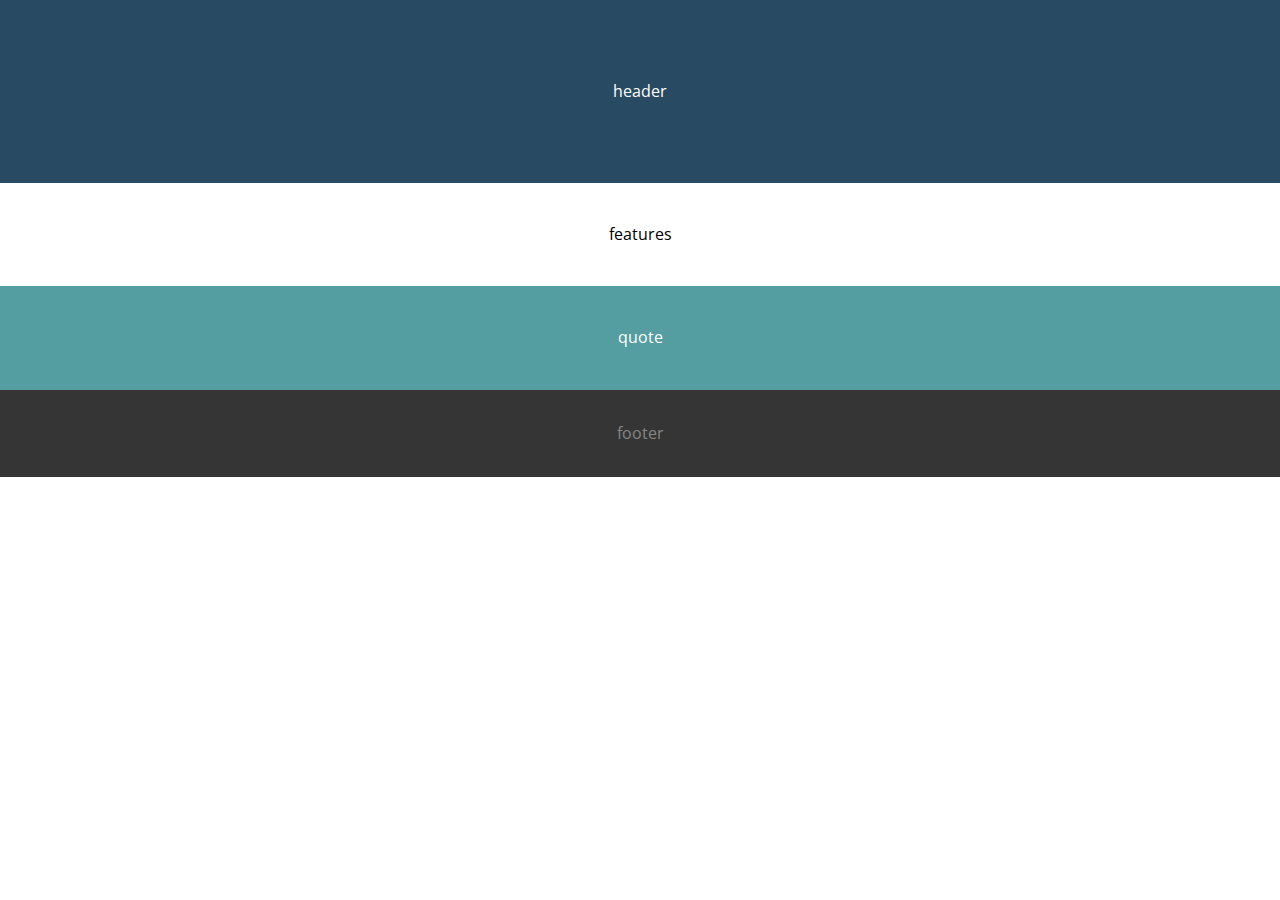
<file: 001_HTML_Structure/index.html>
<!DOCTYPE html>
<html>

<head>
    <title>My Landing Page</title>
    <link rel="stylesheet" type="text/css" href="style.css" />
</head>

<body>
    <header>
        header
    </header>
    <section class="features">
        features
    </section>

    <section class="quote">
        quote
    </section>
    <footer>
        footer
    </footer>
</body>

</html>
</file>
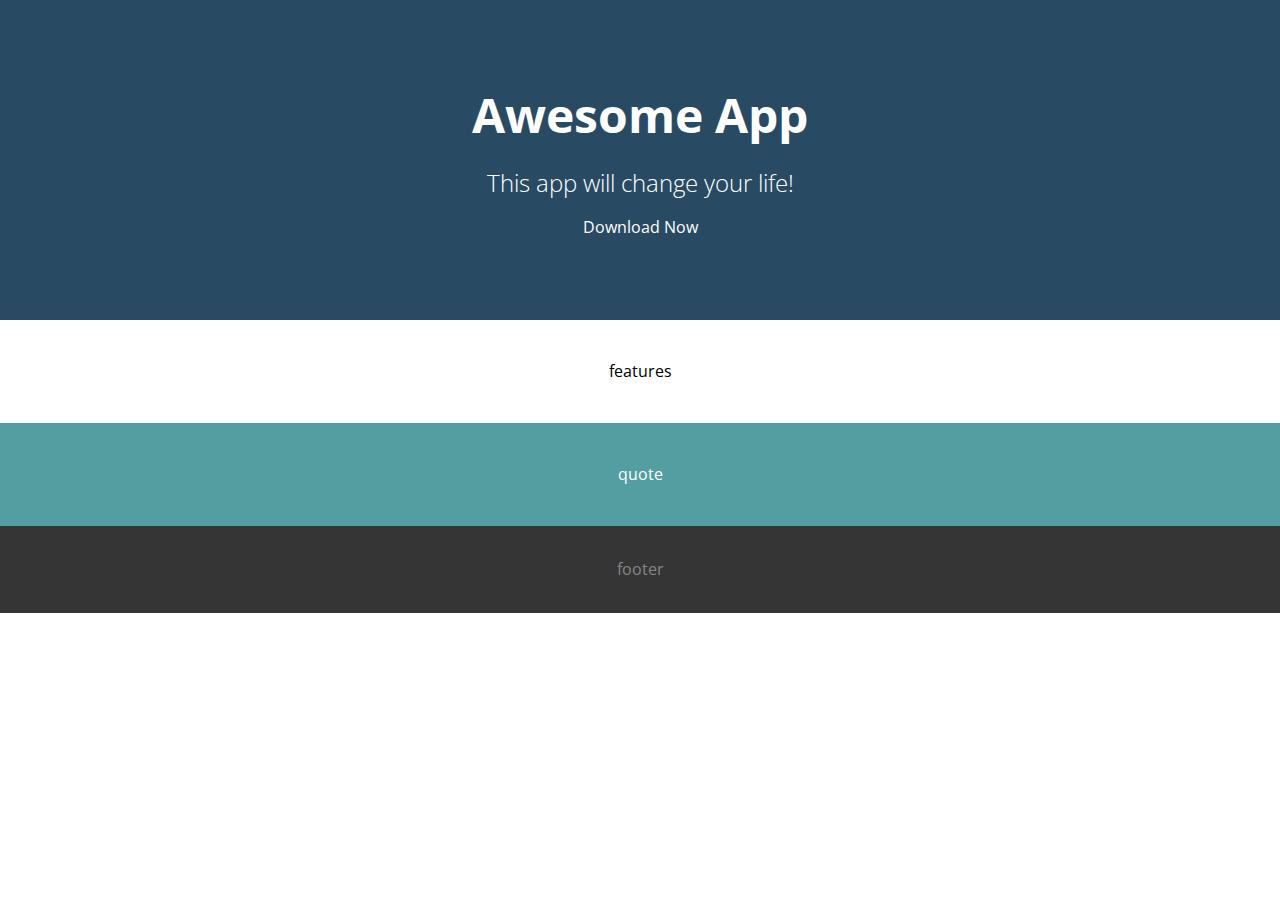
<file: 002_theHeader/index.html>
<!DOCTYPE html>
<html lang="en">

<head>
    <meta charset="UTF-8">
    <meta http-equiv="X-UA-Compatible" content="IE=edge">
    <meta name="viewport" content="width=device-width, initial-scale=1.0">
    <link rel="stylesheet" type="text/css" href="style.css">
    <title>My Landing Page</title>
</head>

<body>
    <header>
        <div class="container">
            <h1>Awesome App</h1>
            <h2>This app will change your life!</h2>
            <a class="btn">Download Now</a>
        </div>
    </header>

    <section class="features">
        features
    </section>

    <section class="quote">
        quote
    </section>
    <footer>
        footer
    </footer>
</body>

</html>
</file>
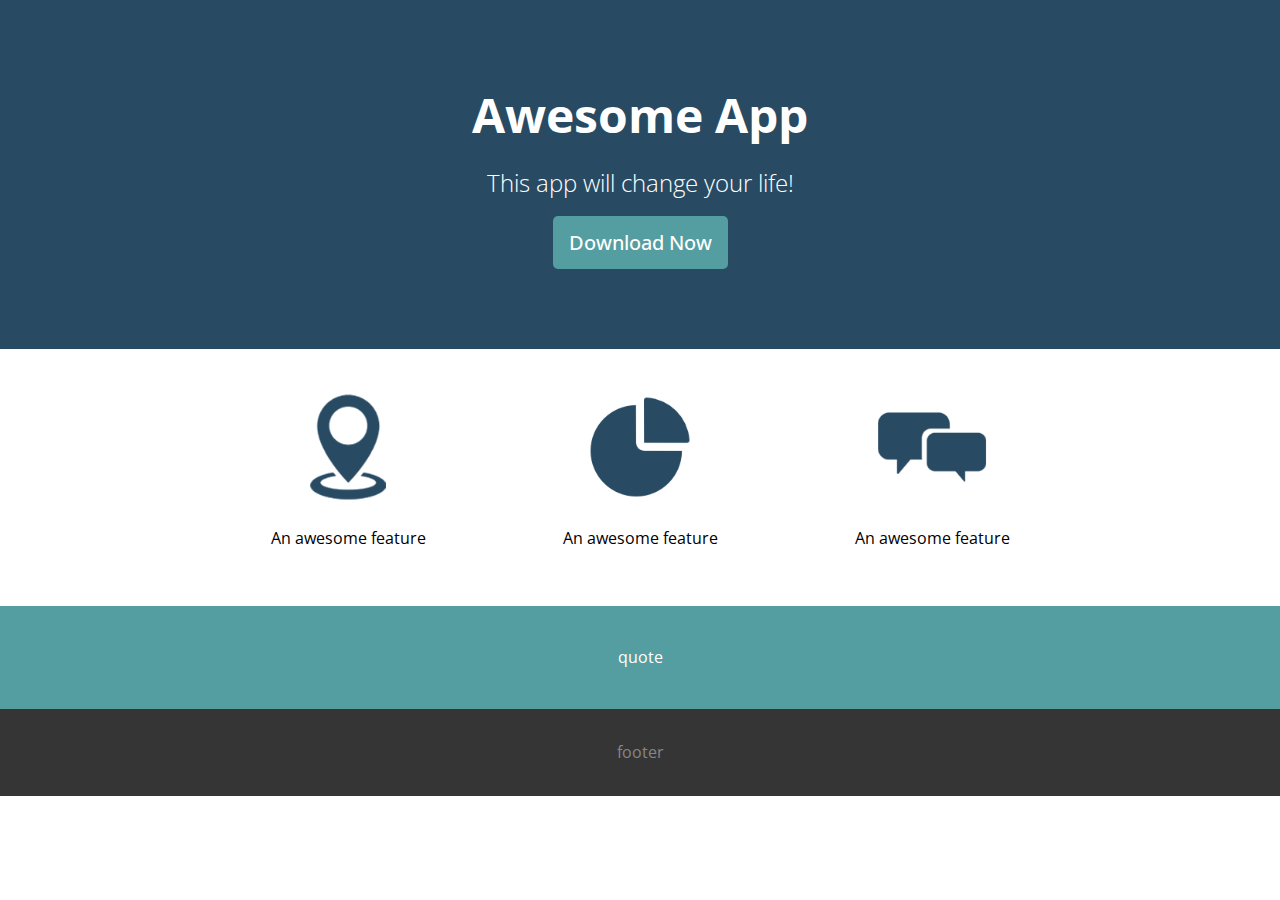
<file: 004_theFeaturesSection/index.html>
<!DOCTYPE html>
<html lang="en">

<head>
    <meta charset="UTF-8">
    <meta http-equiv="X-UA-Compatible" content="IE=edge">
    <meta name="viewport" content="width=device-width, initial-scale=1.0">
    <link rel="stylesheet" type="text/css" href="style.css">
    <title>004 the Features section</title>
</head>

<body>
    <header>
        <div class="container">
            <h1>Awesome App</h1>
            <h2>This app will change your life!</h2>
            <a class="btn">Download Now</a>
        </div>
    </header>

    <section class="features">
        <div class="container">
            <div class="feature">
                <img src="img/blue_pin.webp" alt="" />
                <p>An awesome feature</p>
            </div>
            <div class="feature">
                <img src="img/blue_chart.webp" alt="" />
                <p>An awesome feature</p>
            </div>
            <div class="feature">
                <img src="img/blue_msg.webp" alt="" />
                <p>An awesome feature</p>
            </div>
        </div>
    </section>

    <section class="quote">
        quote
    </section>
    <footer>
        footer
    </footer>
</body>

</html>
</file>
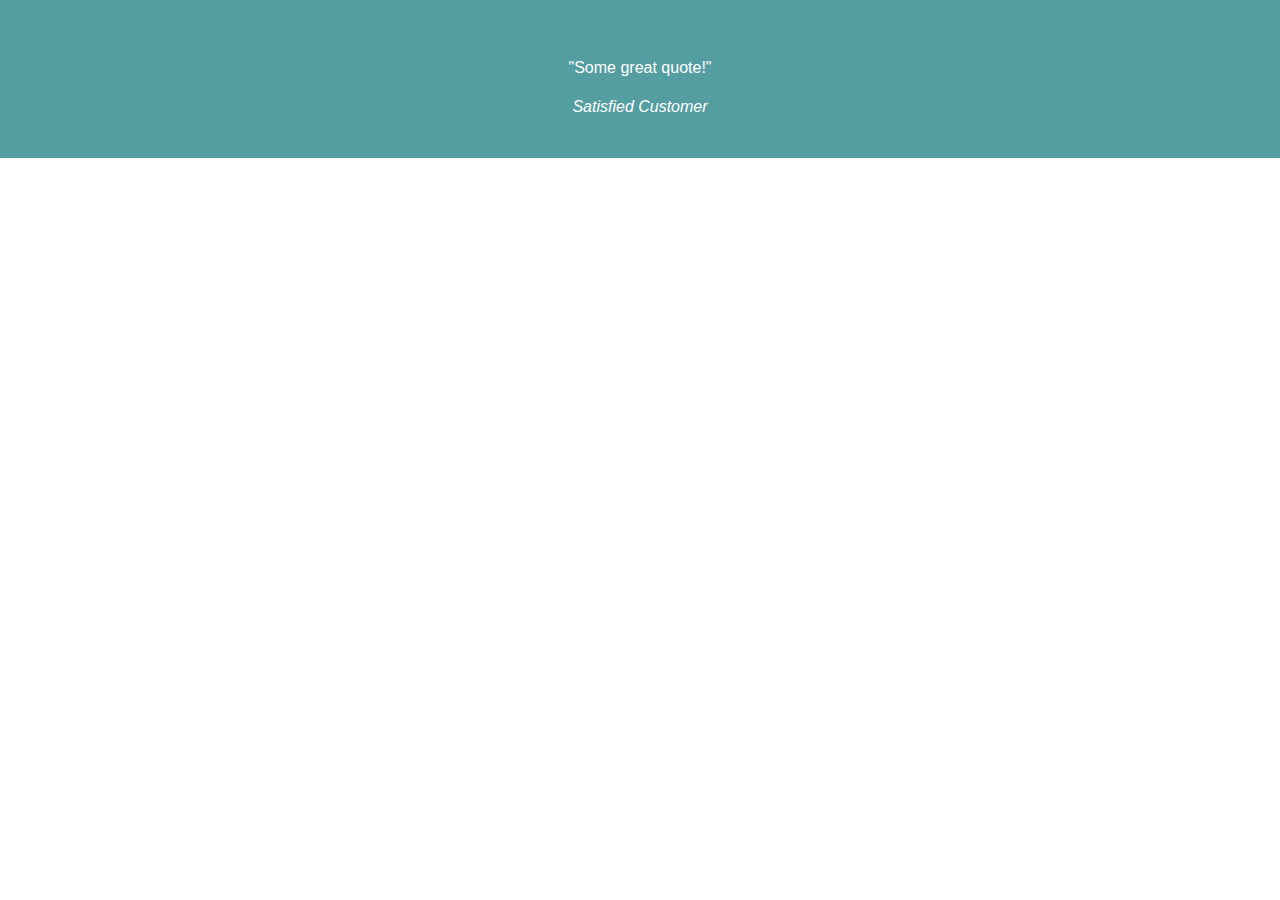
<file: 005_theQuoteSection/index.html>
<!DOCTYPE html>
<html lang="en">

<head>
    <meta charset="UTF-8">
    <meta http-equiv="X-UA-Compatible" content="IE=edge">
    <meta name="viewport" content="width=device-width, initial-scale=1.0">
    <link rel="stylesheet" type="text/css" href="style.css">
    <title>Document</title>
</head>

<body>

    <section class="quote">
        <blockquote class="container">
            <p>"Some great quote!"</p>
            <cite>Satisfied Customer</cite>
        </blockquote>

    </section>
</body>

</html>
</file>
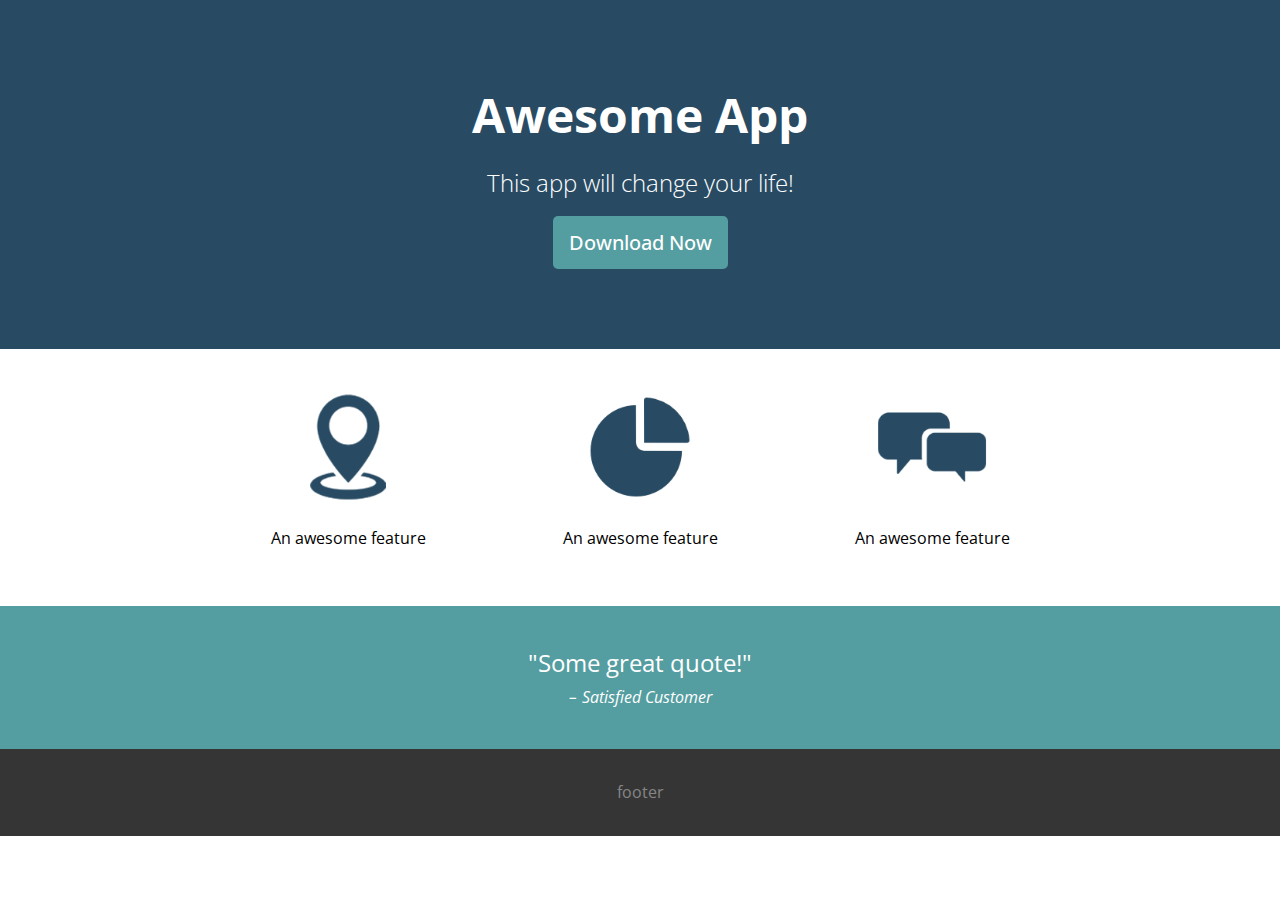
<file: 006theQuoteSection/index.html>
<!DOCTYPE html>
<html>

<head>
    <link rel="stylesheet" type="text/css" href="style.css">
    <title>My Landing Page</title>
</head>

<body>

    <header>
        <div class="container">
            <h1>Awesome App</h1>
            <h2>This app will change your life!</h2>
            <a class="btn">Download Now</a>
        </div>
    </header>

    <section class="features">
        <div class="container">
            <div class="feature">
                <img src="img/01.webp" alt="pin image" />
                <p>An awesome feature</p>
            </div>
            <div class="feature">
                <img src="img/02.webp" alt="graph image" />
                <p>An awesome feature</p>
            </div>
            <div class="feature">
                <img src="img/03.webp" alt="quote image" />
                <p>An awesome feature</p>
            </div>
        </div>
    </section>

    <section class="quote">
        <blockquote class="container">
            <p>"Some great quote!"</p>
            <cite>Satisfied Customer
            </cite>
        </blockquote>
    </section>

    <footer>
        footer
    </footer>
</body>

</html>
</file>
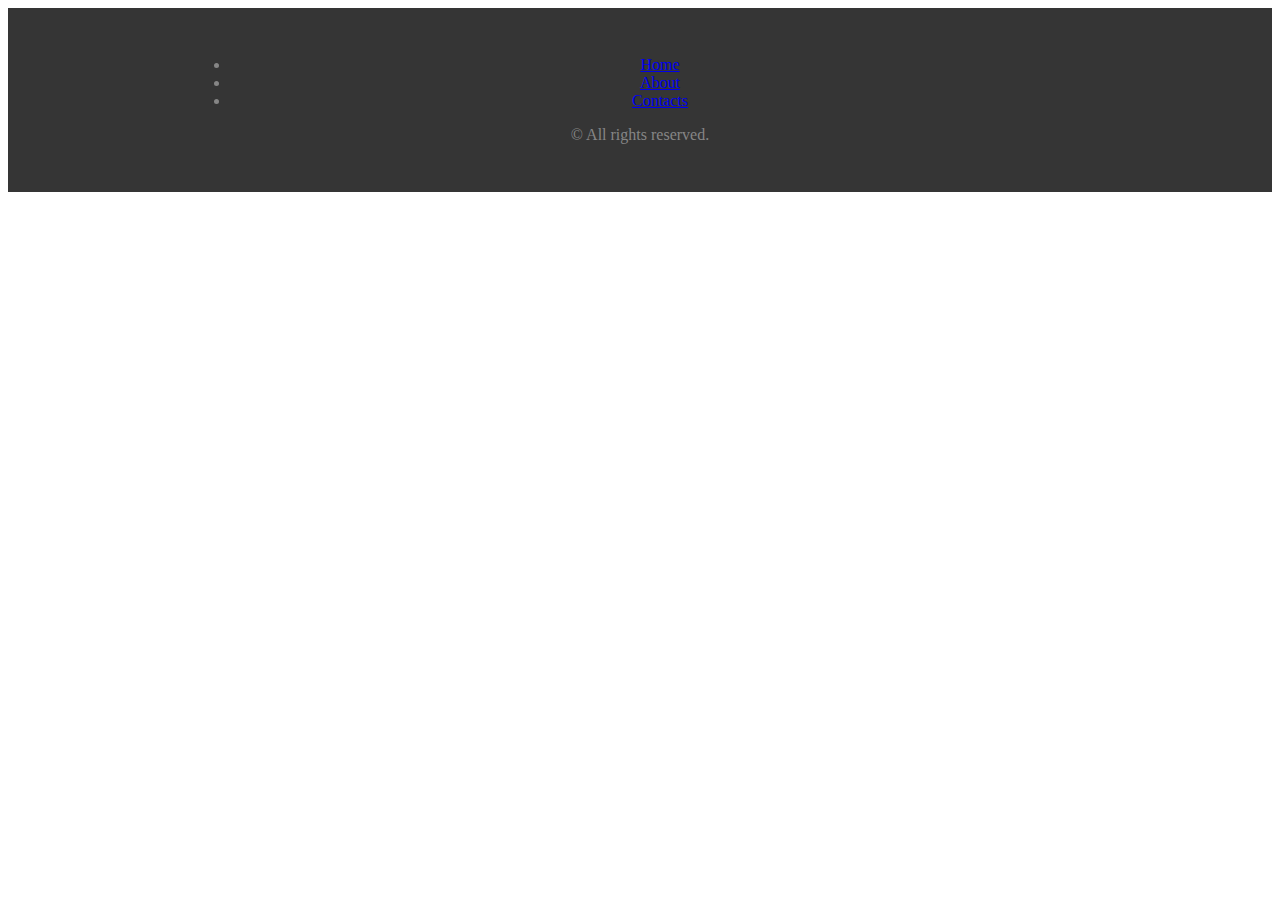
<file: 007_theFooterSection/index.html>
<!DOCTYPE html>
<html lang="en">

<head>
    <meta charset="UTF-8">
    <meta http-equiv="X-UA-Compatible" content="IE=edge">
    <meta name="viewport" content="width=device-width, initial-scale=1.0">
    <link rel="stylesheet" type="text/css" href="style.css">
    <title>007 Building the Footer</title>
</head>

<body>
    <footer>
        <div class="container">
          <ul>
            <li><a href="#">Home</a></li>
            <li><a href="#">About</a></li>
            <li><a href="#">Contacts</a></li>
          </ul>
          <p>&copy; All rights reserved.</p>
        </div>
      </footer> 
</body>

</html>
</file>
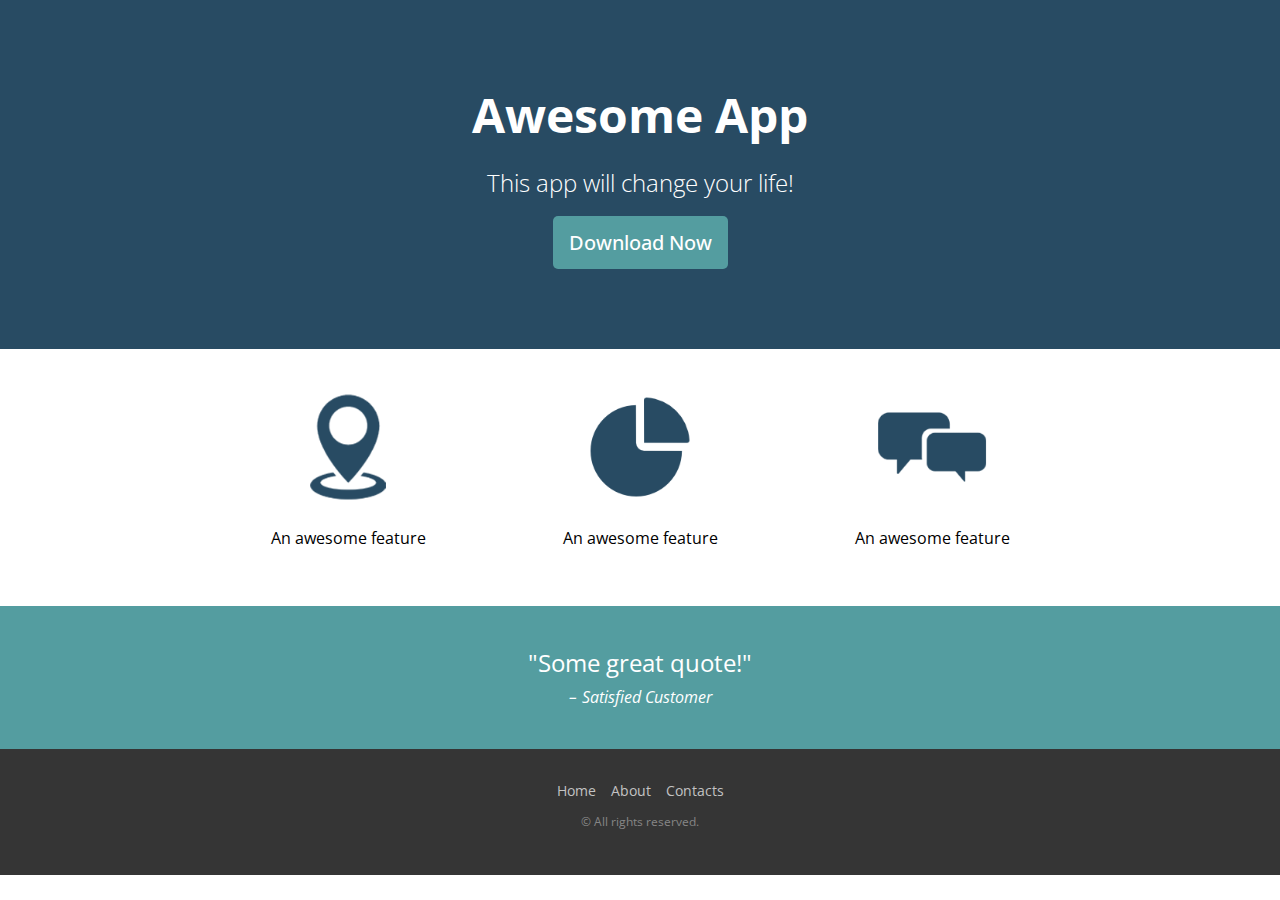
<file: 008_theFooterSection2/index.html>
<!DOCTYPE html>
<html>

<head>
    <link rel="stylesheet" type="text/css" href="style.css">
    <title>My Landing Page</title>
</head>

<body>

    <header>
        <div class="container">
            <h1>Awesome App</h1>
            <h2>This app will change your life!</h2>
            <a class="btn">Download Now</a>
        </div>
    </header>

    <section class="features">
        <div class="container">
            <div class="feature">
                <img src="img/01.webp" alt="" />
                <p>An awesome feature</p>
            </div>
            <div class="feature">
                <img src="img/02.webp" alt="" />
                <p>An awesome feature</p>
            </div>
            <div class="feature">
                <img src="img/03.webp" alt="" />
                <p>An awesome feature</p>
            </div>
        </div>
    </section>

    <section class="quote">
        <blockquote class="container">
            <p>"Some great quote!"</p>
            <cite>Satisfied Customer
            </cite>
        </blockquote>
    </section>

    <footer>
        <div class="container">
            <ul>
                <li><a href="#">Home</a></li>
                <li><a href="#">About</a></li>
                <li><a href="#">Contacts</a></li>
            </ul>
            <p>&copy; All rights reserved.</p>
        </div>
    </footer>
</body>

</html>
</file>
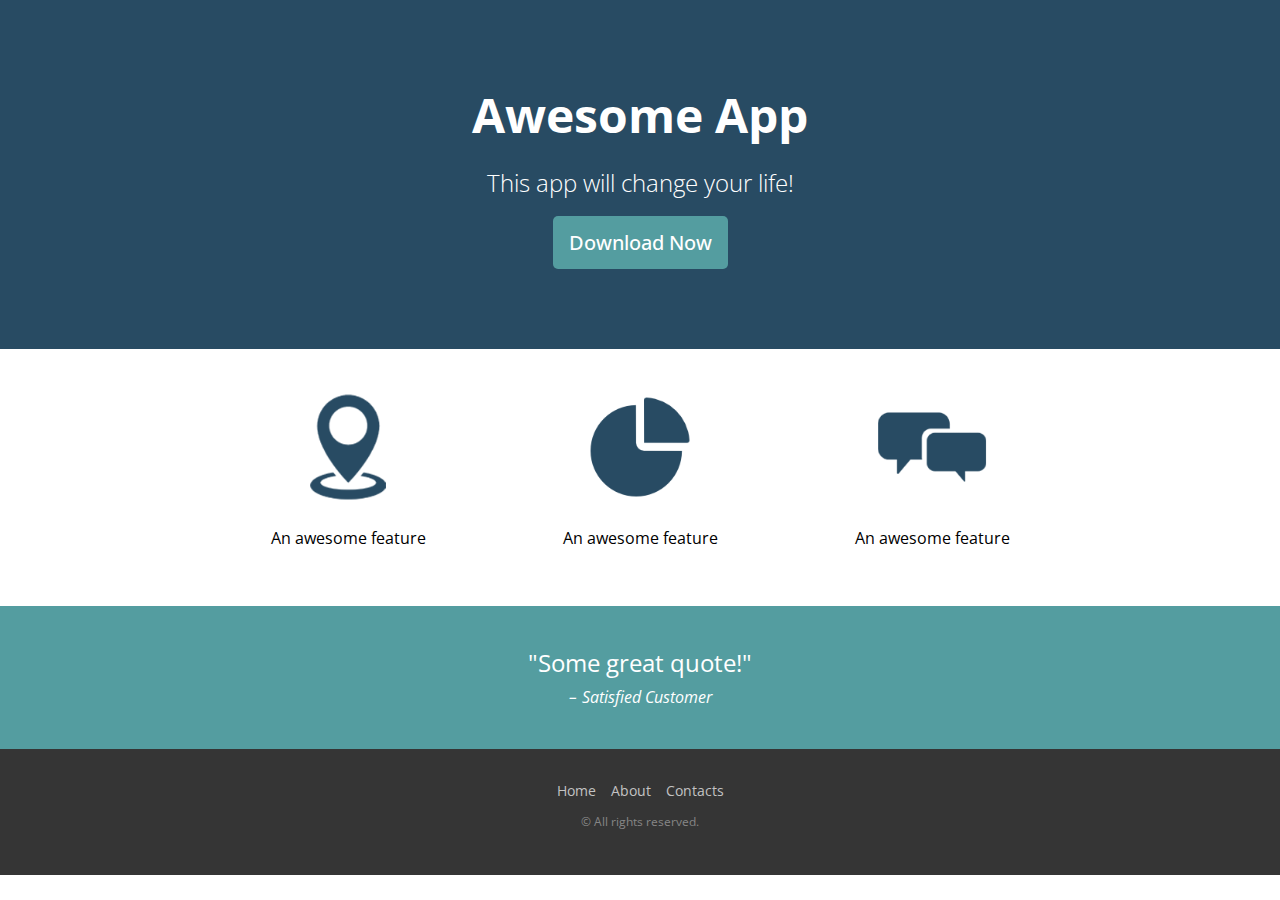
<file: 009_responsiveHeader/index.html>
<!DOCTYPE html>
<html>

<head>
    <link rel="stylesheet" type="text/css" href="style.css">
    <title>My Landing Page</title>
    <meta name="viewport" content="width=device-width, initial-scale=1.0">
</head>

<body>

    <header>
        <div class="container">
            <h1>Awesome App</h1>
            <h2>This app will change your life!</h2>
            <a class="btn">Download Now</a>
        </div>
    </header>

    <section class="features">
        <div class="container">
            <div class="feature">
                <img src="img/01.webp" alt="" />
                <p>An awesome feature</p>
            </div>
            <div class="feature">
                <img src="img/02.webp" alt="" />
                <p>An awesome feature</p>
            </div>
            <div class="feature">
                <img src="img/03.webp" alt="" />
                <p>An awesome feature</p>
            </div>
        </div>
    </section>

    <section class="quote">
        <blockquote class="container">
            <p>"Some great quote!"</p>
            <cite>Satisfied Customer
            </cite>
        </blockquote>
    </section>

    <footer>
        <div class="container">
            <ul>
                <li><a href="#">Home</a></li>
                <li><a href="#">About</a></li>
                <li><a href="#">Contacts</a></li>
            </ul>
            <p>&copy; All rights reserved.</p>
        </div>
    </footer>
</body>

</html>
</file>
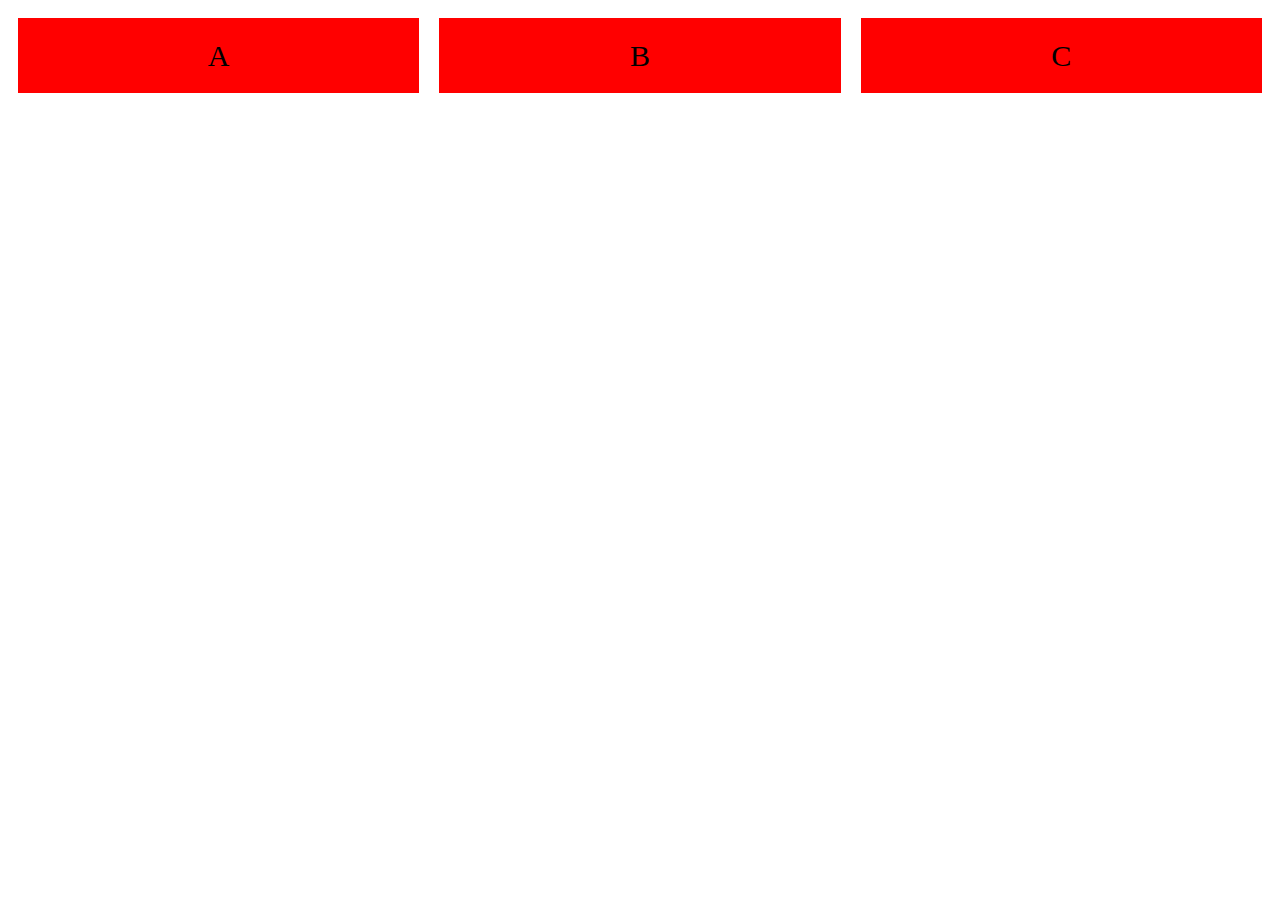
<file: 011_flexbox/index.html>
<!DOCTYPE html>
<html lang="en">

<head>
    <meta charset="UTF-8">
    <meta http-equiv="X-UA-Compatible" content="IE=edge">
    <meta name="viewport" content="width=device-width, initial-scale=1.0">
    <link rel="stylesheet" type="text/css" href="style.css">
    <title>011 Flexbox</title>
</head>

<body>
    <div class="container">
        <div>A</div>
        <div>B</div>
        <div>C</div>
    </div>
</body>

</html>
</file>
<file: 001_HTML_Structure/style.css>
@import url(//fonts.googleapis.com/css?family=Open+Sans:400,700,800,300);

body {
    margin: 0;
    padding: 0;
    font-family: 'Open Sans','Helvetica Neue',Helvetica, sans-serif;
    line-height: 1.45;
}
header {
  color: #FFFFFF;
  background-color: #284b63;
  padding: 80px 0;
  text-align: center;
}
section {
  padding: 40px 0;
  text-align: center;
}
.features {
  background: #FFFFFF;
  color: #000000;
}
.quote {
  background:#549DA0;
  color:#FFFFFF;
}
footer {
  background: #353535;
  padding: 32px 0;
  text-align: center;
  color: #868686;
}
</file>
<file: 002_theHeader/style.css>
@import url(//fonts.googleapis.com/css?family=Open+Sans:400,700,800,300);

body {
    margin: 0;
    padding: 0;
    font-family: 'Open Sans','Helvetica Neue',Helvetica, sans-serif;
    line-height: 1.45;
}
header {
    color: #FFFFFF;
    background-color: #284b63;
    padding: 80px 0;
    text-align: center;
}
h1 {
  font-size: 48px;
  margin: 0 0 16px 0;
}
h2 {
  font-weight: 300;
  font-size: 24px;
  margin: 0 0 16px 0;
}
.container {
    margin: 0 auto;
    padding: 0 20px 0 20px;
    max-width: 900px;
}
section {
    text-align: center;
    padding: 40px 0;
}
.features {
    background: #FFFFFF;
    color: #000000;
}
.quote {
    background:#549DA0;
    color:#FFFFFF;
}
footer {
    background: #353535;
    padding: 32px 0;
    text-align: center;
    color: #868686;
}
</file>
<file: 004_theFeaturesSection/style.css>
@import url(//fonts.googleapis.com/css?family=Open+Sans:400,700,800,300);

body {
    margin: 0;
    padding: 0;
    font-family: 'Open Sans','Helvetica Neue',Helvetica, sans-serif;
    line-height: 1.45;
}
header {
    color: #FFFFFF;
    background-color: #284b63;
    padding: 80px 0;
    text-align: center;
}
h1 {
  font-size: 48px;
  margin: 0 0 16px 0;
}
h2 {
  font-weight: 300;
  font-size: 24px;
  margin: 0 0 16px 0;
}
.container {
    margin: 0 auto;
    padding: 0 20px 0 20px;
    max-width: 900px;
}
.btn {
    display: inline-block;
    color: white;
    font-weight: 500;
    font-size: 20px;
    background: #549DA0;
    border: none;
    border-radius: 5px;
    padding: 12px 16px;
    cursor: pointer;
}
.btn:hover {
    background: #468486;
}
section {
    text-align: center;
    padding: 40px 0;
}
.features {
    background: #FFFFFF;
    color: #000000;
}
.feature {
    width: 32%;
    display: inline-block;
    font-size:16px;
}
.feature img {
    width:40%;
}
.quote {
    background:#549DA0;
    color:#FFFFFF;
}
footer {
    background: #353535;
    padding: 32px 0;
    text-align: center;
    color: #868686;
}
</file>
<file: 005_theQuoteSection/style.css>
body {
    margin: 0;
    padding: 0;
    font-family: 'Open Sans','Helvetica Neue',Helvetica, sans-serif;
    line-height: 1.45;
}
.container {
    margin: 0 auto;
    padding: 0 20px 0 20px;
    max-width: 900px;
}
section {
    text-align: center;
    padding: 40px 0;
}
.quote {
    background:#549DA0;
    color:#FFFFFF;
}
</file>
<file: 006theQuoteSection/style.css>
@import url(//fonts.googleapis.com/css?family=Open+Sans:400,700,800,300);

body {
    margin: 0;
    padding: 0;
    font-family: 'Open Sans','Helvetica Neue',Helvetica, sans-serif;
    line-height: 1.45;
}
header {
    color: #FFFFFF;
    background-color: #284b63;
    padding: 80px 0;
    text-align: center;
}
h1 {
  font-size: 48px;
  margin: 0 0 16px 0;
}
h2 {
  font-weight: 300;
  font-size: 24px;
  margin: 0 0 16px 0;
}
.container {
    margin: 0 auto;
    padding: 0 20px 0 20px;
    max-width: 900px;
}
.btn {
    display: inline-block;
    color: white;
    font-weight: 500;
    font-size: 20px;
    background: #549DA0;
    border: none;
    border-radius: 5px;
    padding: 12px 16px;
    cursor: pointer;
}
.btn:hover {
    background: #468486;
}
section {
    text-align: center;
    padding: 40px 0;
}
.features {
    background: #FFFFFF;
    color: #000000;
}
.feature {
    width: 32%;
    display: inline-block;
    font-size:16px;
}
.feature img {
    width: 40%;
}
.quote {
    background:#549DA0;
    color:#FFFFFF;
}
blockquote {
    margin: 0;
    padding: 0;
    text-align: center;
}
blockquote p {
    margin: 0 0 5px 0;
    font-size: 24px;
}
blockquote cite {
    font-size: 16px;
    font-style: italic;
}  
blockquote cite:before {
    content: '–';
    margin-right: 5px;
}
footer {
    background: #353535;
    padding: 32px 0;
    text-align: center;
    color: #868686;
}
</file>
<file: 007_theFooterSection/style.css>
footer {
    background: #353535;
    padding: 32px 0;
    text-align: center;
    color: #868686;
}
.container {
    margin: 0 auto;
    padding: 0 20px 0 20px;
    max-width: 900px;
}
</file>
<file: 008_theFooterSection2/style.css>
@import url(//fonts.googleapis.com/css?family=Open+Sans:400,700,800,300);

body {
    margin: 0;
    padding: 0;
    font-family: 'Open Sans','Helvetica Neue',Helvetica, sans-serif;
    line-height: 1.45;
}
header {
    color: #FFFFFF;
    background-color: #284b63;
    padding: 80px 0;
    text-align: center;
}
h1 {
  font-size: 48px;
  margin: 0 0 16px 0;
}
h2 {
  font-weight: 300;
  font-size: 24px;
  margin: 0 0 16px 0;
}
.container {
    margin: 0 auto;
    padding: 0 20px 0 20px;
    max-width: 900px;
}
.btn {
    display: inline-block;
    color: white;
    font-weight: 500;
    font-size: 20px;
    background: #549DA0;
    border: none;
    border-radius: 5px;
    padding: 12px 16px;
    cursor: pointer;
}
.btn:hover {
    background: #468486;
}
section {
    text-align: center;
    padding: 40px 0;
}
.features {
    background: #FFFFFF;
    color: #000000;
}
.feature {
    width: 32%;
    display: inline-block;
    font-size:16px;
}
.feature img {
    width: 40%;
}
.quote {
    background:#549DA0;
    color:#FFFFFF;
}
blockquote {
    margin: 0;
    padding: 0;
    text-align: center;
}
blockquote p {
    margin: 0 0 5px 0;
    font-size: 24px;
}
blockquote cite {
    font-size: 16px;
    font-style: italic;
}  
blockquote cite:before {
    content: '–';
    margin-right: 5px;
}
footer {
    background: #353535;
    padding: 32px 0;
    text-align: center;
    color: #868686;
    font-size: 12px;
}
footer ul {
    margin: 0;
    padding: 0;
    list-style: none;
}
footer li {
    display: inline-block;
}
footer li a {
    padding: 6px;
    font-size: 14px;
    text-decoration: none;
    color: #c3c3c3;
}
footer li a:hover {
    color: white;
}
</file>
<file: 009_responsiveHeader/style.css>
@import url(//fonts.googleapis.com/css?family=Open+Sans:400,700,800,300);

body {
    margin: 0;
    padding: 0;
    font-family: 'Open Sans','Helvetica Neue',Helvetica, sans-serif;
    line-height: 1.45;
}
header {
    color: #FFFFFF;
    background-color: #284b63;
    padding: 80px 0;
    text-align: center;
}
h1 {
  font-size: 48px;
  margin: 0 0 16px 0;
}
h2 {
  font-weight: 300;
  font-size: 24px;
  margin: 0 0 16px 0;
}
.container {
    margin: 0 auto;
    padding: 0 20px 0 20px;
    max-width: 900px;
}
.btn {
    display: inline-block;
    color: white;
    font-weight: 500;
    font-size: 20px;
    background: #549DA0;
    border: none;
    border-radius: 5px;
    padding: 12px 16px;
    cursor: pointer;
}
.btn:hover {
    background: #468486;
}
section {
    text-align: center;
    padding: 40px 0;
}
.features {
    background: #FFFFFF;
    color: #000000;
}
.feature {
    width: 32%;
    display: inline-block;
    font-size:16px;
}
.feature img {
    width: 40%;
}
.quote {
    background:#549DA0;
    color:#FFFFFF;
}
blockquote {
    margin: 0;
    padding: 0;
    text-align: center;
}
blockquote p {
    margin: 0 0 5px 0;
    font-size: 24px;
}
blockquote cite {
    font-size: 16px;
    font-style: italic;
}  
blockquote cite:before {
    content: '–';
    margin-right: 5px;
}
footer {
    background: #353535;
    padding: 32px 0;
    text-align: center;
    color: #868686;
    font-size: 12px;
}
footer ul {
    margin: 0;
    padding: 0;
    list-style: none;
}
footer li {
    display: inline-block;
}
footer li a {
    padding: 6px;
    font-size: 14px;
    text-decoration: none;
    color: #c3c3c3;
}
footer li a:hover {
    color: white;
}
@media screen and (max-width: 480px) {
    .btn {
        display: block;
        font-size: 18px;
    }
    h1 {
        font-size: 32px;
        margin: 0 0 8px 0;
    }
    h2 {
        font-size: 18px;
    }
    section {
        padding: 25px 0 15px 0;
    }  
}
</file>
<file: 011_flexbox/style.css>
.container {
    display: flex;
    align-items: stretch;
}
.container div{
    background-color: red;
    margin: 10px;
    text-align: center;
    line-height: 75px;
    font-size: 30px;
    flex: 1;
}
</file>
